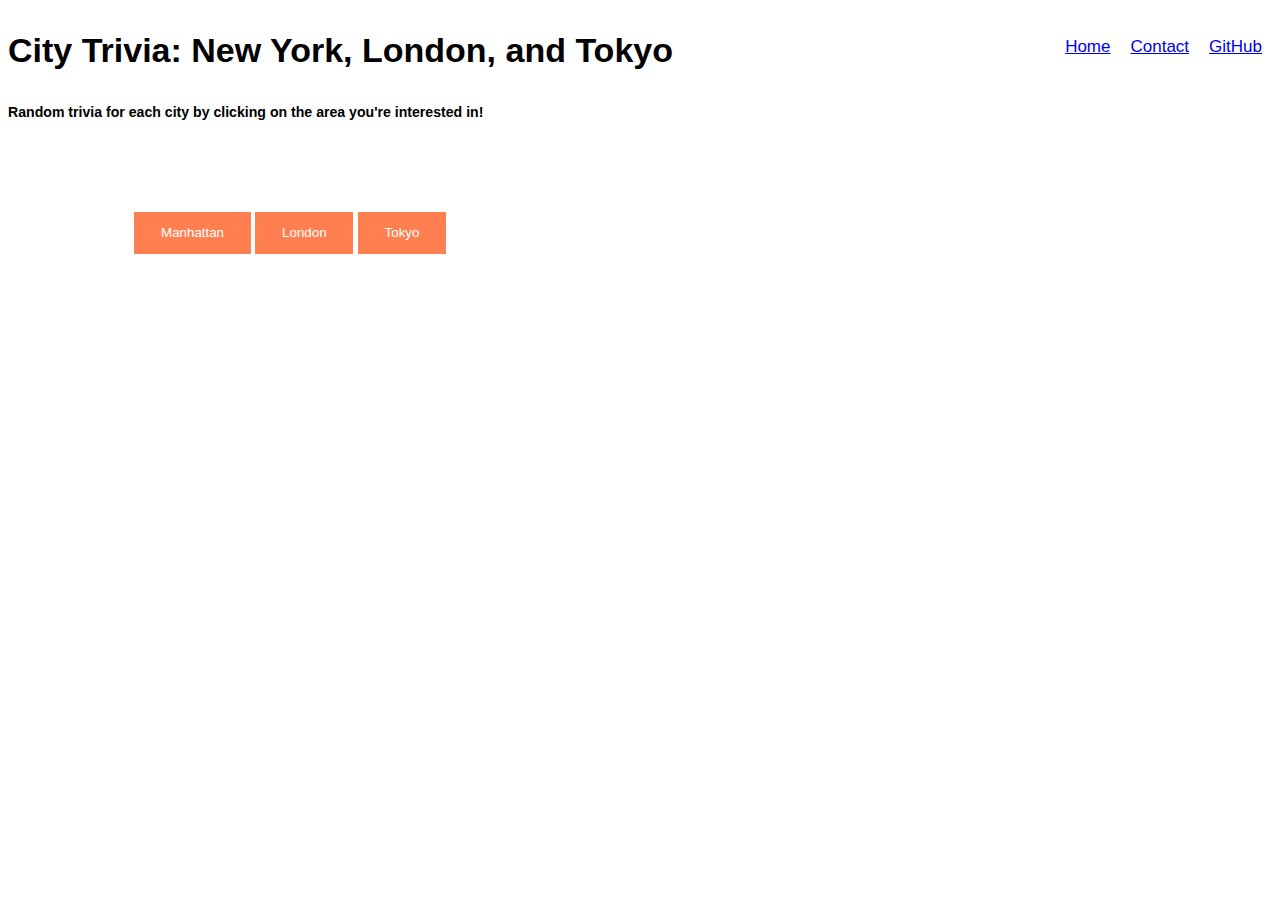
<file: index.html>
<!DOCTYPE html>

<html>
	<head>
		<link rel = "stylesheet" href = "index.css">
		<title> Modal Trivia! </title>
	</head>

	<body>
		<a class= "active3" href= "https://github.com/cherielum" style ="float: right; margin: 10px"> GitHub </a>
		<a class= "active2" href= "mailto: cherie.lum2@gmail.com" style ="float: right; margin: 10px">Contact </a>
		<a class= "active1" href= "../88days-homepage/homepage.html" style ="float: right; margin: 10px"> Home </a>

		<h1> City Trivia: New York, London, and Tokyo </h1>
		<h5> Random trivia for each city by clicking on the area you're interested in!</h5>
		<br />



		<button id="modalBtn" class = "button"> Manhattan </button>

		<div id = "simpleModal" class = "modal">
			<div class = "modal-content">
				<div class = "modal-header">
					<span class = "closeBtn"> &times; </span>
					<h2> According to NYC Visit, here are the Statistics on Manhattan: </h2>
				</div>
				<div class = "modal-body">
					<p> </p>
					<p> -Total area in square miles: 22.7. <br/>
						-Length: 13.4 miles. <br />
						-Widest point: 2.3 miles, <br />
						-Narrowest point: 0.8 miles. </p>
				</div>
					<div class = "modal-footer">
						<h3> Go NYC! </h3>
					</div>	
			</div>
		</div>

		<button id="londonBtn" class = "londonBtn"> London </button>
		<div id = "londonModal" class = "londonModal">
			<div class = "modal-content-london">
				<div class = "modal-header-london">
					<span class = "closeBtnLondon"> &times; </span>
					<h2> According to Flight Centre, here are the Statistics on London: </h2>
				</div>
				<div class = "londonModal-body">
					<p> </p>
					<p> -The British drink 165 million cups of tea daily! <br/>
						-London boasts the UK’s first urban cable car. <br />
						-Britain’s first moving staircase debuted at Harrods. <br />
						</p>
				</div>
					<div class = "modal-footer-london">
						<h3> Go London! </h3>
					</div>	
					</div>
			</div>

		<button id="tokyoBtn" class = "tokyoBtn"> Tokyo </button>
		<div id = "tokyoModal" class = "tokyoModal">
			<div class = "modal-content-tokyo">
				<div class = "modal-header-tokyo">
					<span class = "closeBtnTokyo"> &times; </span>
					<h2> According to TimeOut.com, here are the Statistics on Tokyo:  </h2>
				</div>
				<div class = "tokyoModal-body">
				
					<p> -On May 5, 2011, Tokyo's Shiodome Nihon TV Studios wanted to see if 21 women could squeeze into a Mini Cooper-- it happened. <br/>
					-On September 23, 2010, the world's longest single slice of meat was cut by Nico Jimnes Rodrigez of Hattori Nutrition. The lberico ham slice measured 13.35 meters. <br />
					-On May 23, 2010, Venus Fort in Tokyo hosted a world record of biggest bikini parade where 323 women stripped down to their bikinis and wandered around. </p>
				</div>
					<div class = "modal-footer-tokyo">
						<h3> Go Tokyo! </h3>
					</div>	
				
			</div>
		</div>


	<script src = "index.js"></script>
	</body>

</html>
</file>
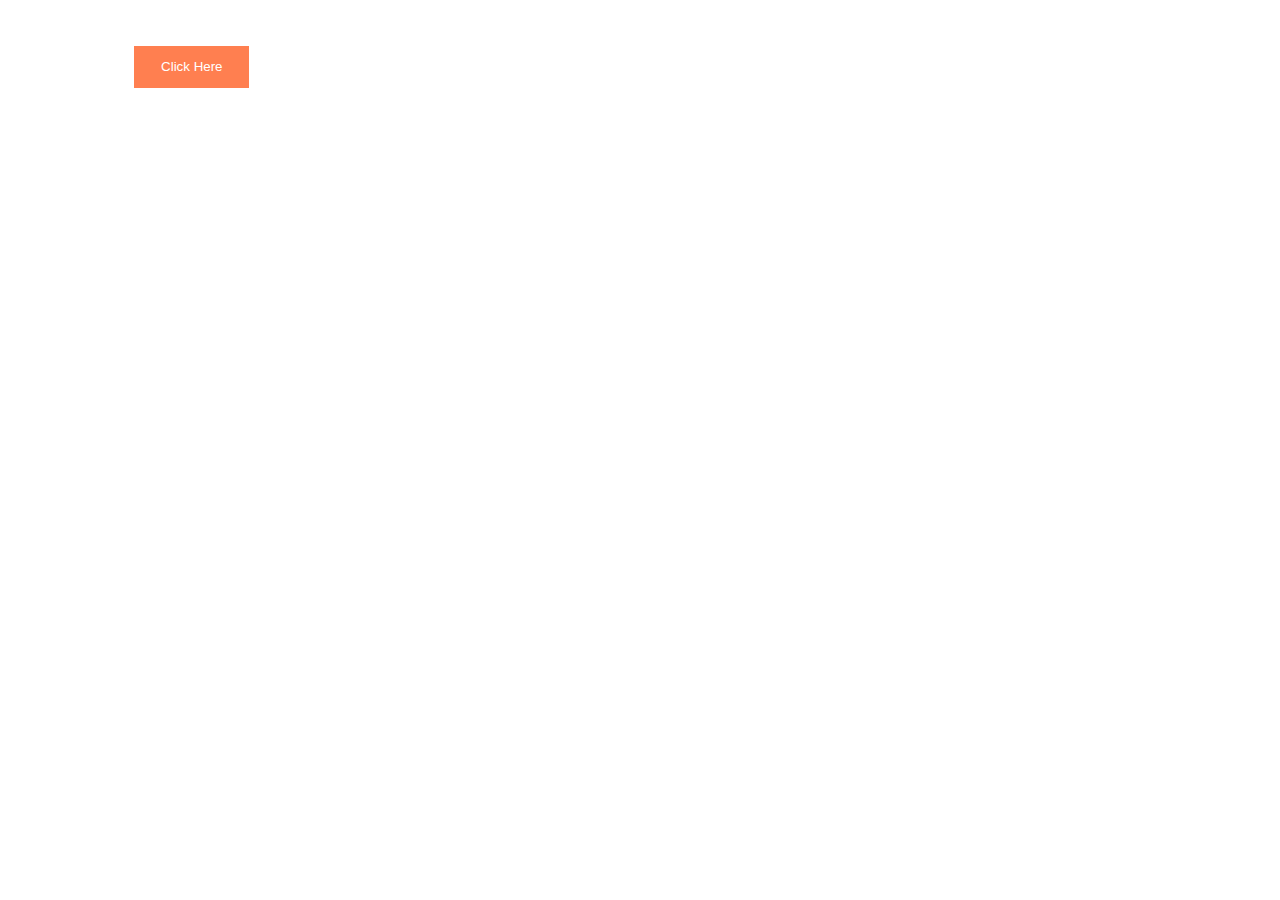
<file: index2.html>
<!DOCTYPE html>

<html>
	<head>
		<link rel = "stylesheet" href = "index.css">
		<title> Modal Trivia! </title>
	</head>

	<body>
		<button id="modalBtn" class="button">Click Here</button>

  <div id="simpleModal" class="modal">
    <div class="modal-content">
      <div class="modal-header">
          <span class="closeBtn">&times;</span>
          <h2>Modal Header</h2>
      </div>
      <div class="modal-body">
        <p>Hello...I am a modal</p>
        <p>Lorem ipsum dolor sit amet consectetur adipisicing elit. Nulla repellendus nisi, sunt consectetur ipsa velit repudiandae aperiam modi quisquam nihil nam asperiores doloremque mollitia dolor deleniti quibusdam nemo commodi ab.</p>
      </div>
      <div class="modal-footer">
        <h3>Modal Footer</h3>
      </div>
    </div>
  </div>
	<script src = "index.js"></script>
	</body>

</html>
</file>
<file: index.css>
body {
	font-family: arial, helvetica, sans-serif;
	font-size: 17px; 
	line-height: 1.6; 
}

.button {
	background: coral; 
	padding: 1em 2em; 
	color: #fff; 
	border: 0; 
	margin-top: 3%;
	margin-left: 10%;
}

.button:hover{
	background: #333;
}

.modal {
	display: none;  /*takes away the modal content*/
	position: fixed; 
	z-index: 1;
	left: 0; 
	top:0;
	height: 100%;
	width: 100%;
	overflow: auto; /*enable scrollbar if needed*/
	background-color:rgba(0,0,0,0.5);
}

.modal-content {
	background-color: #f4f4f4;
	margin: 15% auto; /*auto is left and right*/
	width: 70%; /*makes box width smaller*/
	box-shadow: 0 5px 8px 0 rgba(0,0,0,0.2), 0 7px 20px 0 rgba(0,0,0,0.17);
	animation-name: modalOpen;
	animation-duration: 1s;
}

.modal-header h2, modal-footer h3{
	margin: 0; 
}

.modal-header {
	background: coral; 
	padding: 15px; 
	color:#fff;
}

.modal-body {
	padding: 10px 20px;
}



.modal-footer {
	background: coral;
	padding: 10px;
	color: #fff;
	text-align: center;
}


.closeBtn {
	color: #ccc; /*light gray*/
	float: right;
	font-size: 30px;
	color: #fff;
}

.closeBtn:hover,.closeBtn:focus {
	color: #000;
	text-decoration: none; /*no underline*/
	cursor: pointer;
}

@keyframes modalOpen {
	from {opacity:0}
	to{opacity:1;}
}

/*LONDON BUTTON and MODAL */
.londonBtn {
	background: coral; 
	padding: 1em 2em; 
	color: #fff; 
	border: 0; 
	margin-top: 3%;
}

.londonBtn:hover{
	background: #333;
}

.londonModal {
	display: none;  /*takes away the modal content*/
	position: fixed; 
	z-index: 1;
	left: 0; 
	top:0;
	height: 100%;
	width: 100%;
	overflow: auto; /*enable scrollbar if needed*/
	background-color:rgba(0,0,0,0.5);
}

.modal-content-london {
	background-color: #f4f4f4;
	margin: 15% auto; /*auto is left and right*/
	width: 70%; /*makes box width smaller*/
	box-shadow: 0 5px 8px 0 rgba(0,0,0,0.2), 0 7px 20px 0 rgba(0,0,0,0.17);
	animation-name: londonModalOpen;
	animation-duration: 1s;
}

.modal-header-london h2, modal-footer-london h3{
	margin: 0; 
}

.modal-header-london {
	background: coral; 
	padding: 15px; 
	color:#fff;
}

.londonModal-body {
	padding: 10px 20px;
}



.modal-footer-london{
	background: coral;
	padding: 10px;
	color: #fff;
	text-align: center;
}


.closeBtnLondon {
	color: #ccc; /*light gray*/
	float: right;
	font-size: 30px;
	color: #fff;
}

.closeBtnLondon:hover,.closeBtnLondon:focus {
	color: #000;
	text-decoration: none; /*no underline*/
	cursor: pointer;
}

@keyframes londonModalOpen {
	from {opacity:0}
	to{opacity:1;}
}

/*TOKYO BUTTON and MODAL */
.tokyoBtn {
	background: coral; 
	padding: 1em 2em; 
	color: #fff; 
	border: 0; 
	margin-top: 3%;
}

.tokyoBtn:hover{
	background: #333;
}

.tokyoModal {
	display: none;  /*takes away the modal content*/
	position: fixed; 
	z-index: 1;
	left: 0; 
	top:0;
	height: 100%;
	width: 100%;
	overflow: auto; /*enable scrollbar if needed*/
	background-color:rgba(0,0,0,0.5);
}

.modal-content-tokyo {
	background-color: #f4f4f4;
	margin: 15% auto; /*auto is left and right*/
	width: 70%; /*makes box width smaller*/
	box-shadow: 0 5px 8px 0 rgba(0,0,0,0.2), 0 7px 20px 0 rgba(0,0,0,0.17);
	animation-name: tokyoModalOpen;
	animation-duration: 1s;
}

.modal-header-tokyo h2, modal-footer-tokyo h3{
	margin: 0; 
}

.modal-header-tokyo {
	background: coral; 
	padding: 15px; 
	color:#fff;
}

.tokyoModal-body {
	padding: 10px 20px;
}



.modal-footer-tokyo{
	background: coral;
	padding: 10px;
	color: #fff;
	text-align: center;
}


.closeBtnTokyo {
	color: #ccc; /*light gray*/
	float: right;
	font-size: 30px;
	color: #fff;
}

.closeBtnTokyo:hover,.closeBtnTokyo:focus {
	color: #000;
	text-decoration: none; /*no underline*/
	cursor: pointer;
}

@keyframes tokyoModalOpen {
	from {opacity:0}
	to{opacity:1;}
}
</file>
